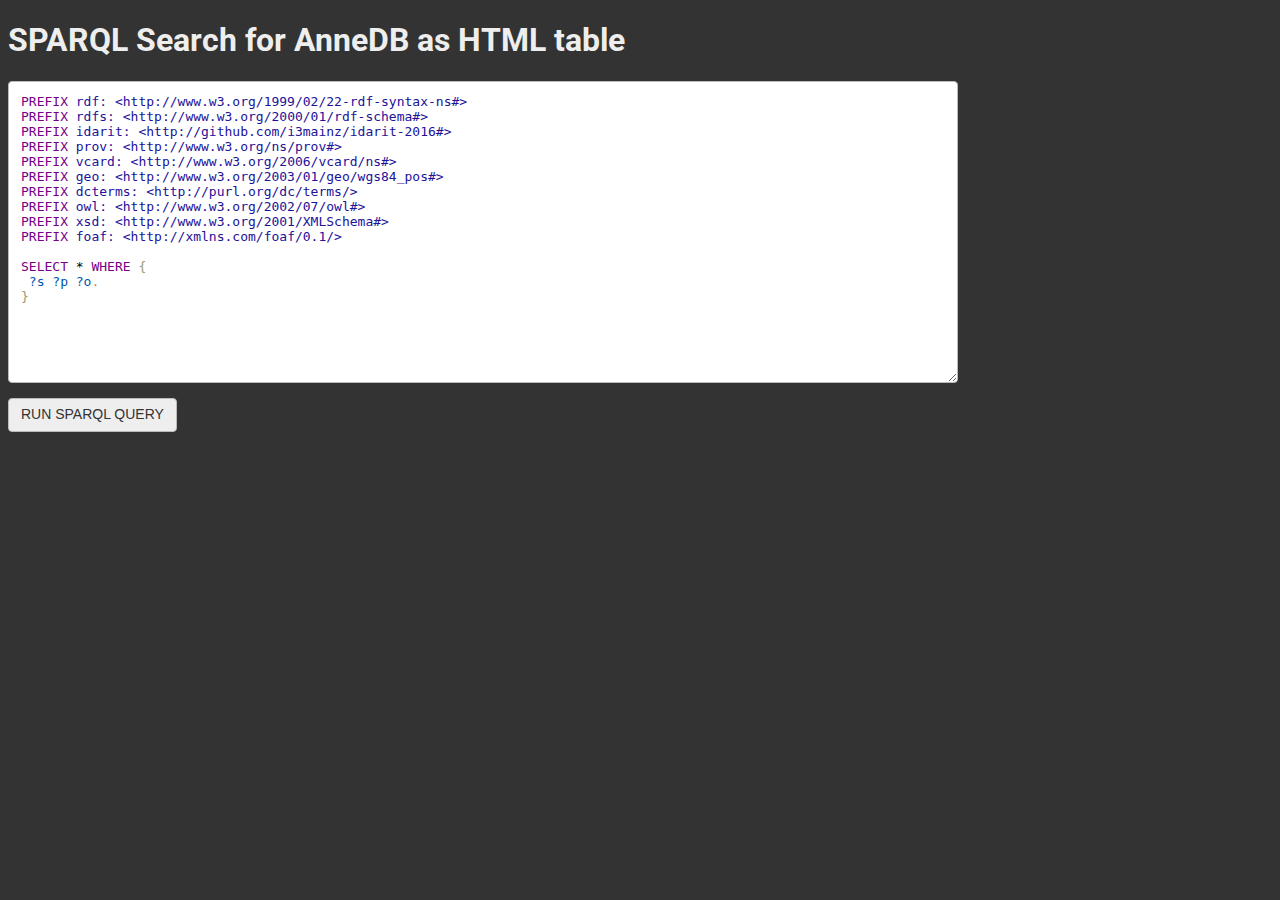
<file: sparqlsearch/index.htm>
<!DOCTYPE html>
<html>
    <head>
        <meta http-equiv="Content-Type" content="text/html; charset=UTF-8">
        <title>SPARQL Search for AnneDB</title>
		<link rel="stylesheet" href="style.css">
		<script src="https://code.jquery.com/jquery-1.12.1.min.js"></script>
		<!--CodeMirror-->
		<link rel="stylesheet" href="lib/codemirror.css">
		<script src="lib/codemirror.js"></script>
		<script src="addon/edit/matchbrackets.js"></script>
		<script src="cm-sparql.js"></script>
    </head>
    <body>
		<h1>SPARQL Search for AnneDB as HTML table</h1>
        <span id="sparqlfield"><textarea id='sparql_eingabe'></textarea></span>
    	<input type="button" class="btn btn-default" value="RUN SPARQL QUERY" id="sendsparqltextarea">
        <span id="sendlink"></span>
        <br>
        <span id="result"></span>
    </body>
</html>

<script>
    var editor;
    var SPARQLAPI = "http://143.93.114.137/sparqlproxy/SPARQL";
    var PREFIXES = "PREFIX rdf: <http://www.w3.org/1999/02/22-rdf-syntax-ns#>\n" +
		"PREFIX rdfs: <http://www.w3.org/2000/01/rdf-schema#>\n" +
		"PREFIX idarit: <http://github.com/i3mainz/idarit-2016#>\n" +
		"PREFIX prov: <http://www.w3.org/ns/prov#>\n" +
		"PREFIX vcard: <http://www.w3.org/2006/vcard/ns#>\n" +
		"PREFIX geo: <http://www.w3.org/2003/01/geo/wgs84_pos#>\n" +
		"PREFIX dcterms: <http://purl.org/dc/terms/>\n" +
		"PREFIX owl: <http://www.w3.org/2002/07/owl#>\n" +
		"PREFIX xsd: <http://www.w3.org/2001/XMLSchema#>\n" +
		"PREFIX foaf: <http://xmlns.com/foaf/0.1/>\n\n";
    var QUERY_RESET = "SELECT * WHERE {\n ?s ?p ?o. \n}";

    // set sparql field and load default
    $("#sparqlfield").html("");
    $("#sparqlfield").html("<textarea id='sparql_eingabe'></textarea>");
    editor = CodeMirror.fromTextArea(document.getElementById("sparql_eingabe"), {
        mode: "application/sparql-query",
        matchBrackets: true
    });
    editor.setValue(PREFIXES + QUERY_RESET);
    editor.on('keyup', function() {
        $('#result').html("");
    });

	$("#sendsparqltextarea").click(function() {
    	$('#result').html('<b>Loading...</b> <img src="loading.gif" height="40">');
        query = editor.getValue();
        query = encodeURIComponent(query);
        $.ajax({
            type: 'POST',
            url: SPARQLAPI,
            dataType: "text",
				data: {
				repo: 'annedb',
				query: query,
				format: 'json'
			},
            error: function(jqXHR, textStatus, errorThrown) {
                $('#result').html(errorThrown);
                console.error(errorThrown);
            },
            success: function(output) {
                try {
					output = JSON.parse(output);
				} catch (e) {}
                var vars = output.head.vars;
				var bindings = output.results.bindings;
				var size = 100/vars.length;
                var html_str = "";
                html_str += "<span class='resultsleft'>SPARQL Results ("+bindings.length+")</span>";
                html_str += "<table id='result'>";
                for (var item in vars) {
                	html_str += "<th>" + vars[item] + "</th>";
                }
                var bgcolor = true;
                for (var item in bindings) {
                    if (bgcolor) {
                        html_str += "<tr width='"+size+"%' class='nobg'>";
                    } else {
                        html_str += "<tr width='"+size+"%' class='bg'>";
                    }
                    var size = 100/vars.length;
                    for (var varstr in vars) {
                    	var tblTxt = "";
                    	if (bindings[item][vars[varstr]].type==="uri") {
                    		var val = bindings[item][vars[varstr]].value;
                    		val = val.replace("http://www.w3.org/1999/02/22-rdf-syntax-ns#","rdf:");
							val = val.replace("http://www.w3.org/2000/01/rdf-schema#","rdfs:");
							val = val.replace("http://github.com/i3mainz/idarit-2016#","idarit:");
							val = val.replace("http://www.w3.org/ns/prov#","prov:");
							val = val.replace("http://www.w3.org/2006/vcard/ns#","vcard:");
							val = val.replace("http://www.w3.org/2003/01/geo/wgs84_pos#","geo:");
							val = val.replace("http://purl.org/dc/terms/","dcterms:");
							val = val.replace("http://www.w3.org/2002/07/owl#","owl:");
							val = val.replace("http://www.w3.org/2001/XMLSchema#","xsd:");
							val = val.replace("http://xmlns.com/foaf/0.1/","foaf:");
							if (val.indexOf("idarit:") != -1) {
								tblTxt = val;
							} else {
								tblTxt = "<a href='"+bindings[item][vars[varstr]].value+"' target='_blank'>"+val+"</a>";
							}
                    	} else if (bindings[item][vars[varstr]]["xml:lang"]) {
                    		tblTxt = bindings[item][vars[varstr]].value + "@" + bindings[item][vars[varstr]]["xml:lang"];
                    	} else {
                    		tblTxt = bindings[item][vars[varstr]].value;
                    	}
                    	html_str += "<td width='"+size+"%'>" + tblTxt + "</td>";
                    }
                    html_str += "</tr>";
                    if (bgcolor) {
                    	bgcolor = false;
                    } else {
                    	bgcolor = true;
                    }
                }
                html_str += "</table>";
                // set div/span with sparql table content
                $('#result').html("");
                $('#result').html(html_str);
                setSPARQLResultsLinks();
            }
        });
    });
</script>
</file>
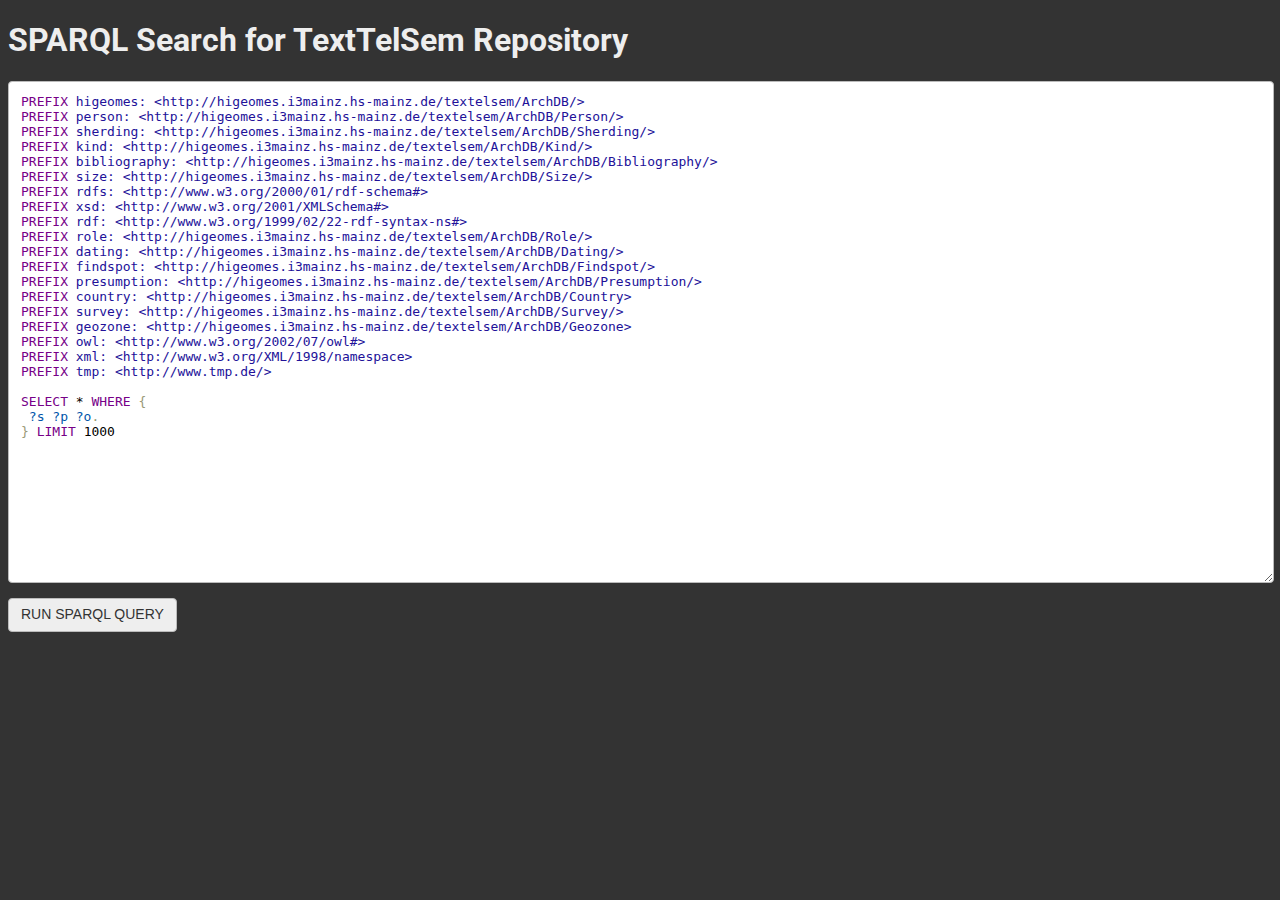
<file: sparqlsearch_textelsem/index.htm>
<!DOCTYPE html>
<html>
    <head>
        <meta http-equiv="Content-Type" content="text/html; charset=UTF-8">
        <title>SPARQL Search for AnneDB</title>
		<link rel="stylesheet" href="style.css">
		<script src="https://code.jquery.com/jquery-1.12.1.min.js"></script>
		<!--CodeMirror-->
		<link rel="stylesheet" href="lib/codemirror.css">
		<script src="lib/codemirror.js"></script>
		<script src="addon/edit/matchbrackets.js"></script>
		<script src="cm-sparql.js"></script>
    </head>
    <body>
		<h1>SPARQL Search for TextTelSem Repository</h1>
        <span id="sparqlfield"><textarea id='sparql_eingabe'></textarea></span>
    	<input type="button" class="btn btn-default" value="RUN SPARQL QUERY" id="sendsparqltextarea">
        <span id="sendlink"></span>
        <br>
        <span id="result"></span>
    </body>
</html>

<script>
    var editor;
    var SPARQLAPI = "http://143.93.114.135/rdfproxy/SPARQL";
    var PREFIXES = "PREFIX higeomes: <http://higeomes.i3mainz.hs-mainz.de/textelsem/ArchDB/>\n" +
        "PREFIX person: <http://higeomes.i3mainz.hs-mainz.de/textelsem/ArchDB/Person/>\n" +
        "PREFIX sherding: <http://higeomes.i3mainz.hs-mainz.de/textelsem/ArchDB/Sherding/>\n" +
        "PREFIX kind: <http://higeomes.i3mainz.hs-mainz.de/textelsem/ArchDB/Kind/>\n" +
        "PREFIX bibliography: <http://higeomes.i3mainz.hs-mainz.de/textelsem/ArchDB/Bibliography/>\n" +
        "PREFIX size: <http://higeomes.i3mainz.hs-mainz.de/textelsem/ArchDB/Size/>\n" +
        "PREFIX rdfs: <http://www.w3.org/2000/01/rdf-schema#>\n" +
        "PREFIX xsd: <http://www.w3.org/2001/XMLSchema#>\n" +
        "PREFIX rdf: <http://www.w3.org/1999/02/22-rdf-syntax-ns#>\n" +
        "PREFIX role: <http://higeomes.i3mainz.hs-mainz.de/textelsem/ArchDB/Role/>\n" +
        "PREFIX dating: <http://higeomes.i3mainz.hs-mainz.de/textelsem/ArchDB/Dating/>\n" +
        "PREFIX findspot: <http://higeomes.i3mainz.hs-mainz.de/textelsem/ArchDB/Findspot/>\n" +
        "PREFIX presumption: <http://higeomes.i3mainz.hs-mainz.de/textelsem/ArchDB/Presumption/>\n" +
        "PREFIX country: <http://higeomes.i3mainz.hs-mainz.de/textelsem/ArchDB/Country>\n" +
        "PREFIX survey: <http://higeomes.i3mainz.hs-mainz.de/textelsem/ArchDB/Survey/>\n" +
        "PREFIX geozone: <http://higeomes.i3mainz.hs-mainz.de/textelsem/ArchDB/Geozone>\n" +
        "PREFIX owl: <http://www.w3.org/2002/07/owl#>\n" +
        "PREFIX xml: <http://www.w3.org/XML/1998/namespace>\n" +
        "PREFIX tmp: <http://www.tmp.de/>\n\n";

    var QUERY_RESET = "SELECT * WHERE {\n ?s ?p ?o. \n} LIMIT 1000";

    // set sparql field and load default
    $("#sparqlfield").html("");
    $("#sparqlfield").html("<textarea id='sparql_eingabe'></textarea>");
    editor = CodeMirror.fromTextArea(document.getElementById("sparql_eingabe"), {
        mode: "application/sparql-query",
        matchBrackets: true
    });
    editor.setValue(PREFIXES + QUERY_RESET);
    editor.on('keyup', function() {
        $('#result').html("");
    });

	$("#sendsparqltextarea").click(function() {
    	$('#result').html('<b>Loading...</b> <img src="loading.gif" height="40">');
        query = editor.getValue();
        query = encodeURIComponent(query);
        $.ajax({
            type: 'POST',
            url: SPARQLAPI,
            dataType: "text",
				data: {
                serverURL: 'http://higeomes.i3mainz.hs-mainz.de/openrdf-sesame',
                repo: 'textelsem',
				query: query,
				format: 'json'
			},
            error: function(jqXHR, textStatus, errorThrown) {
                $('#result').html(errorThrown);
                console.error(errorThrown);
            },
            success: function(output) {
                try {
					output = JSON.parse(output);
				} catch (e) {}
                var vars = output.head.vars;
				var bindings = output.results.bindings;
				var size = 100/vars.length;
                var html_str = "";
                html_str += "<span class='resultsleft'>SPARQL Results ("+bindings.length+")</span>";
                html_str += "<table id='result'>";
                for (var item in vars) {
                	html_str += "<th>" + vars[item] + "</th>";
                }
                var bgcolor = true;
                for (var item in bindings) {
                    if (bgcolor) {
                        html_str += "<tr width='"+size+"%' class='nobg'>";
                    } else {
                        html_str += "<tr width='"+size+"%' class='bg'>";
                    }
                    var size = 100/vars.length;
                    for (var varstr in vars) {
                    	var tblTxt = "";
                    	if (bindings[item][vars[varstr]].type==="uri") {
                    		var val = bindings[item][vars[varstr]].value;
                            val = val.replace("http://higeomes.i3mainz.hs-mainz.de/textelsem/ArchDB/","higeomes:");
                            val = val.replace("http://higeomes.i3mainz.hs-mainz.de/textelsem/ArchDB/Person/","person:");
                            val = val.replace("http://higeomes.i3mainz.hs-mainz.de/textelsem/ArchDB/Sherding/","sherding:");
                            val = val.replace("http://higeomes.i3mainz.hs-mainz.de/textelsem/ArchDB/Kind/","kind:");
                            val = val.replace("http://higeomes.i3mainz.hs-mainz.de/textelsem/ArchDB/Bibliography/","bibliography:");
                            val = val.replace("http://higeomes.i3mainz.hs-mainz.de/textelsem/ArchDB/Size/","size:");
                            val = val.replace("http://www.w3.org/2000/01/rdf-schema#","rdfs:");
                            val = val.replace("http://www.w3.org/2001/XMLSchema#","xsd:");
                            val = val.replace("http://www.w3.org/1999/02/22-rdf-syntax-ns#","rdf:");
                            val = val.replace("http://higeomes.i3mainz.hs-mainz.de/textelsem/ArchDB/Role/","role:");
                            val = val.replace("http://higeomes.i3mainz.hs-mainz.de/textelsem/ArchDB/Dating/","dating:");
                            val = val.replace("http://higeomes.i3mainz.hs-mainz.de/textelsem/ArchDB/Findspot/","findspot:");
                            val = val.replace("http://higeomes.i3mainz.hs-mainz.de/textelsem/ArchDB/Presumption/","presumption:");
                            val = val.replace("http://higeomes.i3mainz.hs-mainz.de/textelsem/ArchDB/Country","country:");
                            val = val.replace("http://higeomes.i3mainz.hs-mainz.de/textelsem/ArchDB/Survey/","survey:");
                            val = val.replace("http://higeomes.i3mainz.hs-mainz.de/textelsem/ArchDB/Geozone","geozone:");
                            val = val.replace("http://www.w3.org/2002/07/owl#","owl:");
                            val = val.replace("http://www.w3.org/XML/1998/namespace","xml:");
                            val = val.replace("http://www.tmp.de/","tmp:");
							if (val.indexOf("idarit:") != -1) {
								tblTxt = val;
							} else {
								tblTxt = "<a href='"+bindings[item][vars[varstr]].value+"' target='_blank'>"+val+"</a>";
							}
                    	} else if (bindings[item][vars[varstr]]["xml:lang"]) {
                    		tblTxt = bindings[item][vars[varstr]].value + "@" + bindings[item][vars[varstr]]["xml:lang"];
                    	} else {
                    		tblTxt = bindings[item][vars[varstr]].value;
                    	}
                    	html_str += "<td width='"+size+"%'>" + tblTxt + "</td>";
                    }
                    html_str += "</tr>";
                    if (bgcolor) {
                    	bgcolor = false;
                    } else {
                    	bgcolor = true;
                    }
                }
                html_str += "</table>";
                // set div/span with sparql table content
                $('#result').html("");
                $('#result').html(html_str);
            }
        });
    });
</script>
</file>
<file: sparqlsearch/style.css>
@charset "utf-8";
@import url(https://fonts.googleapis.com/css?family=Roboto:400,100italic,900italic,900,700italic,700,500italic,500,400italic,300italic,300,100);
body {
	color: #eee;
	font-family: "Roboto",sans-serif;
	font-weight: 400;
	list-style: outside none none;
	text-decoration: none;
	margin: 25;
	padding: 0;
	background-color: #333;
}
table, th, td {
	border: 1px solid #dddddd;
	border-collapse: collapse;
}
table {
	border-radius: 5;
	border-spacing: 0;
	font-size: 14px;
	font-weight: 300;
	width: 100%;
	table-layout: fixed;
}
th {
	background-color: #bbbbbb;
	padding: 7px;
	color: black;
	text-align:left;
}
td {
	padding: 7px;
	vertical-align: top;
	text-align:left;
}
tr {
	line-height:20px;
}
tr.nobg {
	background-color: #ffffff;
	color: black;
}
tr.bg {
	background-color: #eeeeee;
	color: black;
}
.btn-default {
    background-color: #eee;
    border-color: #000;
    color: #333;
}
.btn {
    border: 1px solid #bbb;
    border-radius: 4px;
    cursor: pointer;
    display: inline-block;
    font-size: 14px;
    font-weight: 400;
    line-height: 1.42857;
    margin-bottom: 0;
    padding: 6px 12px;
    text-align: center;
    vertical-align: middle;
    white-space: nowrap;
    margin-right:10px;
    margin-bottom: 15px;
    margin-top: 15px;
}
.resultsleft {
	float:left;
	margin:10px;
	font-weight:500;
	font-size:14px;
}
.resultsright {
	float:right;
	margin:10px;
	font-weight:300;
	font-size:14px;
}
#searchstring {
	padding:12px;
	margin-bottom: 12px;
	font-family: monospace;
	height: 15px;
	width: 50%;
	color: black;
	border: 1px solid #bbb;
	border-radius: 4px;
	line-height: 1.42857;
}
a:link    {color: #08c;text-decoration:underline}
a:visited {color: #08c;text-decoration:underline}
a:hover   {color: #08c;text-decoration:none}
a.hover   {color: #08c;text-decoration:none}
a:active  {color: #08c;text-decoration:underline}

a.grey:link {color: #fff;text-decoration:underline}
a.grey:visited {color: #fff;text-decoration:underline}
a.grey:hover   {color: #fff;text-decoration:none}
a.grey.hover   {color: #fff;text-decoration:none}
a.grey:active  {color: #fff;text-decoration:underline}
</file>
<file: sparqlsearch/lib/codemirror.css>
/* BASICS */

.CodeMirror {
  /* Set height, width, borders, and global font properties here */
  font-family: monospace;
  height: 300px;
  width: 75%;
  color: black;
  border: 1px solid #bbb;
  border-radius: 4px;
  resize: both;
}

/* PADDING */

.CodeMirror-lines {
  padding: 12px 0; /* Vertical padding around content */
}
.CodeMirror pre {
  padding: 0 12px; /* Horizontal padding of content */
}

.CodeMirror-scrollbar-filler, .CodeMirror-gutter-filler {
  background-color: white; /* The little square between H and V scrollbars */
}

/* GUTTER */

.CodeMirror-gutters {
  border-right: 1px solid #ddd;
  background-color: #f7f7f7;
  white-space: nowrap;
}
.CodeMirror-linenumbers {}
.CodeMirror-linenumber {
  padding: 0 3px 0 5px;
  min-width: 20px;
  text-align: right;
  color: #999;
  white-space: nowrap;
}

.CodeMirror-guttermarker { color: black; }
.CodeMirror-guttermarker-subtle { color: #999; }

/* CURSOR */

.CodeMirror div.CodeMirror-cursor {
  border-left: 1px solid black;
}
/* Shown when moving in bi-directional text */
.CodeMirror div.CodeMirror-secondarycursor {
  border-left: 1px solid silver;
}
.CodeMirror.cm-fat-cursor div.CodeMirror-cursor {
  width: auto;
  border: 0;
  background: #7e7;
}
.CodeMirror.cm-fat-cursor div.CodeMirror-cursors {
  z-index: 1;
}

.cm-animate-fat-cursor {
  width: auto;
  border: 0;
  -webkit-animation: blink 1.06s steps(1) infinite;
  -moz-animation: blink 1.06s steps(1) infinite;
  animation: blink 1.06s steps(1) infinite;
}
@-moz-keyframes blink {
  0% { background: #7e7; }
  50% { background: none; }
  100% { background: #7e7; }
}
@-webkit-keyframes blink {
  0% { background: #7e7; }
  50% { background: none; }
  100% { background: #7e7; }
}
@keyframes blink {
  0% { background: #7e7; }
  50% { background: none; }
  100% { background: #7e7; }
}

/* Can style cursor different in overwrite (non-insert) mode */
div.CodeMirror-overwrite div.CodeMirror-cursor {}

.cm-tab { display: inline-block; text-decoration: inherit; }

.CodeMirror-ruler {
  border-left: 1px solid #ccc;
  position: absolute;
}

/* DEFAULT THEME */

.cm-s-default .cm-keyword {color: #708;}
.cm-s-default .cm-atom {color: #219;}
.cm-s-default .cm-number {color: #164;}
.cm-s-default .cm-def {color: #00f;}
.cm-s-default .cm-variable,
.cm-s-default .cm-punctuation,
.cm-s-default .cm-property,
.cm-s-default .cm-operator {}
.cm-s-default .cm-variable-2 {color: #05a;}
.cm-s-default .cm-variable-3 {color: #085;}
.cm-s-default .cm-comment {color: #a50;}
.cm-s-default .cm-string {color: #a11;}
.cm-s-default .cm-string-2 {color: #f50;}
.cm-s-default .cm-meta {color: #555;}
.cm-s-default .cm-qualifier {color: #555;}
.cm-s-default .cm-builtin {color: #30a;}
.cm-s-default .cm-bracket {color: #997;}
.cm-s-default .cm-tag {color: #170;}
.cm-s-default .cm-attribute {color: #00c;}
.cm-s-default .cm-header {color: blue;}
.cm-s-default .cm-quote {color: #090;}
.cm-s-default .cm-hr {color: #999;}
.cm-s-default .cm-link {color: #00c;}

.cm-negative {color: #d44;}
.cm-positive {color: #292;}
.cm-header, .cm-strong {font-weight: bold;}
.cm-em {font-style: italic;}
.cm-link {text-decoration: underline;}
.cm-strikethrough {text-decoration: line-through;}

.cm-s-default .cm-error {color: #f00;}
.cm-invalidchar {color: #f00;}

.CodeMirror-composing { border-bottom: 2px solid; }

/* Default styles for common addons */

div.CodeMirror span.CodeMirror-matchingbracket {color: #0f0;}
div.CodeMirror span.CodeMirror-nonmatchingbracket {color: #f22;}
.CodeMirror-matchingtag { background: rgba(255, 150, 0, .3); }
.CodeMirror-activeline-background {background: #e8f2ff;}

/* STOP */

/* The rest of this file contains styles related to the mechanics of
   the editor. You probably shouldn't touch them. */

.CodeMirror {
  position: relative;
  overflow: hidden;
  background: white;
}

.CodeMirror-scroll {
  overflow: scroll !important; /* Things will break if this is overridden */
  /* 30px is the magic margin used to hide the element's real scrollbars */
  /* See overflow: hidden in .CodeMirror */
  margin-bottom: -30px; margin-right: -30px;
  padding-bottom: 30px;
  height: 100%;
  outline: none; /* Prevent dragging from highlighting the element */
  position: relative;
}
.CodeMirror-sizer {
  position: relative;
  border-right: 30px solid transparent;
}

/* The fake, visible scrollbars. Used to force redraw during scrolling
   before actuall scrolling happens, thus preventing shaking and
   flickering artifacts. */
.CodeMirror-vscrollbar, .CodeMirror-hscrollbar, .CodeMirror-scrollbar-filler, .CodeMirror-gutter-filler {
  position: absolute;
  z-index: 6;
  display: none;
}
.CodeMirror-vscrollbar {
  right: 0; top: 0;
  overflow-x: hidden;
  overflow-y: scroll;
}
.CodeMirror-hscrollbar {
  bottom: 0; left: 0;
  overflow-y: hidden;
  overflow-x: scroll;
}
.CodeMirror-scrollbar-filler {
  right: 0; bottom: 0;
}
.CodeMirror-gutter-filler {
  left: 0; bottom: 0;
}

.CodeMirror-gutters {
  position: absolute; left: 0; top: 0;
  z-index: 3;
}
.CodeMirror-gutter {
  white-space: normal;
  height: 100%;
  display: inline-block;
  margin-bottom: -30px;
  /* Hack to make IE7 behave */
  *zoom:1;
  *display:inline;
}
.CodeMirror-gutter-wrapper {
  position: absolute;
  z-index: 4;
  height: 100%;
}
.CodeMirror-gutter-elt {
  position: absolute;
  cursor: default;
  z-index: 4;
}
.CodeMirror-gutter-wrapper {
  -webkit-user-select: none;
  -moz-user-select: none;
  user-select: none;
}

.CodeMirror-lines {
  cursor: text;
  min-height: 1px; /* prevents collapsing before first draw */
}
.CodeMirror pre {
  /* Reset some styles that the rest of the page might have set */
  -moz-border-radius: 0; -webkit-border-radius: 0; border-radius: 0;
  border-width: 0;
  background: transparent;
  font-family: inherit;
  font-size: inherit;
  margin: 0;
  white-space: pre;
  word-wrap: normal;
  line-height: inherit;
  color: inherit;
  z-index: 2;
  position: relative;
  overflow: visible;
  -webkit-tap-highlight-color: transparent;
}
.CodeMirror-wrap pre {
  word-wrap: break-word;
  white-space: pre-wrap;
  word-break: normal;
}

.CodeMirror-linebackground {
  position: absolute;
  left: 0; right: 0; top: 0; bottom: 0;
  z-index: 0;
}

.CodeMirror-linewidget {
  position: relative;
  z-index: 2;
  overflow: auto;
}

.CodeMirror-widget {}

.CodeMirror-code {
  outline: none;
}

/* Force content-box sizing for the elements where we expect it */
.CodeMirror-scroll,
.CodeMirror-sizer,
.CodeMirror-gutter,
.CodeMirror-gutters,
.CodeMirror-linenumber {
  -moz-box-sizing: content-box;
  box-sizing: content-box;
}

.CodeMirror-measure {
  position: absolute;
  width: 100%;
  height: 0;
  overflow: hidden;
  visibility: hidden;
}
.CodeMirror-measure pre { position: static; }

.CodeMirror div.CodeMirror-cursor {
  position: absolute;
  border-right: none;
  width: 0;
}

div.CodeMirror-cursors {
  visibility: hidden;
  position: relative;
  z-index: 3;
}
.CodeMirror-focused div.CodeMirror-cursors {
  visibility: visible;
}

.CodeMirror-selected { background: #d9d9d9; }
.CodeMirror-focused .CodeMirror-selected { background: #d7d4f0; }
.CodeMirror-crosshair { cursor: crosshair; }
.CodeMirror ::selection { background: #d7d4f0; }
.CodeMirror ::-moz-selection { background: #d7d4f0; }

.cm-searching {
  background: #ffa;
  background: rgba(255, 255, 0, .4);
}

/* IE7 hack to prevent it from returning funny offsetTops on the spans */
.CodeMirror span { *vertical-align: text-bottom; }

/* Used to force a border model for a node */
.cm-force-border { padding-right: .1px; }

@media print {
  /* Hide the cursor when printing */
  .CodeMirror div.CodeMirror-cursors {
    visibility: hidden;
  }
}

/* See issue #2901 */
.cm-tab-wrap-hack:after { content: ''; }

/* Help users use markselection to safely style text background */
span.CodeMirror-selectedtext { background: none; }
</file>
<file: sparqlsearch_textelsem/style.css>
@charset "utf-8";
@import url(https://fonts.googleapis.com/css?family=Roboto:400,100italic,900italic,900,700italic,700,500italic,500,400italic,300italic,300,100);
body {
	color: #eee;
	font-family: "Roboto",sans-serif;
	font-weight: 400;
	list-style: outside none none;
	text-decoration: none;
	margin: 25;
	padding: 0;
	background-color: #333;
}
table, th, td {
	border: 1px solid #dddddd;
	border-collapse: collapse;
}
table {
	border-radius: 5;
	border-spacing: 0;
	font-size: 14px;
	font-weight: 300;
	width: 100%;
	table-layout: fixed;
}
th {
	background-color: #bbbbbb;
	padding: 7px;
	color: black;
	text-align:left;
}
td {
	padding: 7px;
	vertical-align: top;
	text-align:left;
}
tr {
	line-height:20px;
}
tr.nobg {
	background-color: #ffffff;
	color: black;
}
tr.bg {
	background-color: #eeeeee;
	color: black;
}
.btn-default {
    background-color: #eee;
    border-color: #000;
    color: #333;
}
.btn {
    border: 1px solid #bbb;
    border-radius: 4px;
    cursor: pointer;
    display: inline-block;
    font-size: 14px;
    font-weight: 400;
    line-height: 1.42857;
    margin-bottom: 0;
    padding: 6px 12px;
    text-align: center;
    vertical-align: middle;
    white-space: nowrap;
    margin-right:10px;
    margin-bottom: 15px;
    margin-top: 15px;
}
.resultsleft {
	float:left;
	margin:10px;
	font-weight:500;
	font-size:14px;
}
.resultsright {
	float:right;
	margin:10px;
	font-weight:300;
	font-size:14px;
}
#searchstring {
	padding:12px;
	margin-bottom: 12px;
	font-family: monospace;
	height: 15px;
	width: 50%;
	color: black;
	border: 1px solid #bbb;
	border-radius: 4px;
	line-height: 1.42857;
}
a:link    {color: #08c;text-decoration:underline}
a:visited {color: #08c;text-decoration:underline}
a:hover   {color: #08c;text-decoration:none}
a.hover   {color: #08c;text-decoration:none}
a:active  {color: #08c;text-decoration:underline}

a.grey:link {color: #fff;text-decoration:underline}
a.grey:visited {color: #fff;text-decoration:underline}
a.grey:hover   {color: #fff;text-decoration:none}
a.grey.hover   {color: #fff;text-decoration:none}
a.grey:active  {color: #fff;text-decoration:underline}
</file>
<file: sparqlsearch_textelsem/lib/codemirror.css>
/* BASICS */

.CodeMirror {
  /* Set height, width, borders, and global font properties here */
  font-family: monospace;
  height: 500px;
  width: 100%;
  color: black;
  border: 1px solid #bbb;
  border-radius: 4px;
  resize: both;
}

/* PADDING */

.CodeMirror-lines {
  padding: 12px 0; /* Vertical padding around content */
}
.CodeMirror pre {
  padding: 0 12px; /* Horizontal padding of content */
}

.CodeMirror-scrollbar-filler, .CodeMirror-gutter-filler {
  background-color: white; /* The little square between H and V scrollbars */
}

/* GUTTER */

.CodeMirror-gutters {
  border-right: 1px solid #ddd;
  background-color: #f7f7f7;
  white-space: nowrap;
}
.CodeMirror-linenumbers {}
.CodeMirror-linenumber {
  padding: 0 3px 0 5px;
  min-width: 20px;
  text-align: right;
  color: #999;
  white-space: nowrap;
}

.CodeMirror-guttermarker { color: black; }
.CodeMirror-guttermarker-subtle { color: #999; }

/* CURSOR */

.CodeMirror div.CodeMirror-cursor {
  border-left: 1px solid black;
}
/* Shown when moving in bi-directional text */
.CodeMirror div.CodeMirror-secondarycursor {
  border-left: 1px solid silver;
}
.CodeMirror.cm-fat-cursor div.CodeMirror-cursor {
  width: auto;
  border: 0;
  background: #7e7;
}
.CodeMirror.cm-fat-cursor div.CodeMirror-cursors {
  z-index: 1;
}

.cm-animate-fat-cursor {
  width: auto;
  border: 0;
  -webkit-animation: blink 1.06s steps(1) infinite;
  -moz-animation: blink 1.06s steps(1) infinite;
  animation: blink 1.06s steps(1) infinite;
}
@-moz-keyframes blink {
  0% { background: #7e7; }
  50% { background: none; }
  100% { background: #7e7; }
}
@-webkit-keyframes blink {
  0% { background: #7e7; }
  50% { background: none; }
  100% { background: #7e7; }
}
@keyframes blink {
  0% { background: #7e7; }
  50% { background: none; }
  100% { background: #7e7; }
}

/* Can style cursor different in overwrite (non-insert) mode */
div.CodeMirror-overwrite div.CodeMirror-cursor {}

.cm-tab { display: inline-block; text-decoration: inherit; }

.CodeMirror-ruler {
  border-left: 1px solid #ccc;
  position: absolute;
}

/* DEFAULT THEME */

.cm-s-default .cm-keyword {color: #708;}
.cm-s-default .cm-atom {color: #219;}
.cm-s-default .cm-number {color: #164;}
.cm-s-default .cm-def {color: #00f;}
.cm-s-default .cm-variable,
.cm-s-default .cm-punctuation,
.cm-s-default .cm-property,
.cm-s-default .cm-operator {}
.cm-s-default .cm-variable-2 {color: #05a;}
.cm-s-default .cm-variable-3 {color: #085;}
.cm-s-default .cm-comment {color: #a50;}
.cm-s-default .cm-string {color: #a11;}
.cm-s-default .cm-string-2 {color: #f50;}
.cm-s-default .cm-meta {color: #555;}
.cm-s-default .cm-qualifier {color: #555;}
.cm-s-default .cm-builtin {color: #30a;}
.cm-s-default .cm-bracket {color: #997;}
.cm-s-default .cm-tag {color: #170;}
.cm-s-default .cm-attribute {color: #00c;}
.cm-s-default .cm-header {color: blue;}
.cm-s-default .cm-quote {color: #090;}
.cm-s-default .cm-hr {color: #999;}
.cm-s-default .cm-link {color: #00c;}

.cm-negative {color: #d44;}
.cm-positive {color: #292;}
.cm-header, .cm-strong {font-weight: bold;}
.cm-em {font-style: italic;}
.cm-link {text-decoration: underline;}
.cm-strikethrough {text-decoration: line-through;}

.cm-s-default .cm-error {color: #f00;}
.cm-invalidchar {color: #f00;}

.CodeMirror-composing { border-bottom: 2px solid; }

/* Default styles for common addons */

div.CodeMirror span.CodeMirror-matchingbracket {color: #0f0;}
div.CodeMirror span.CodeMirror-nonmatchingbracket {color: #f22;}
.CodeMirror-matchingtag { background: rgba(255, 150, 0, .3); }
.CodeMirror-activeline-background {background: #e8f2ff;}

/* STOP */

/* The rest of this file contains styles related to the mechanics of
   the editor. You probably shouldn't touch them. */

.CodeMirror {
  position: relative;
  overflow: hidden;
  background: white;
}

.CodeMirror-scroll {
  overflow: scroll !important; /* Things will break if this is overridden */
  /* 30px is the magic margin used to hide the element's real scrollbars */
  /* See overflow: hidden in .CodeMirror */
  margin-bottom: -30px; margin-right: -30px;
  padding-bottom: 30px;
  height: 100%;
  outline: none; /* Prevent dragging from highlighting the element */
  position: relative;
}
.CodeMirror-sizer {
  position: relative;
  border-right: 30px solid transparent;
}

/* The fake, visible scrollbars. Used to force redraw during scrolling
   before actuall scrolling happens, thus preventing shaking and
   flickering artifacts. */
.CodeMirror-vscrollbar, .CodeMirror-hscrollbar, .CodeMirror-scrollbar-filler, .CodeMirror-gutter-filler {
  position: absolute;
  z-index: 6;
  display: none;
}
.CodeMirror-vscrollbar {
  right: 0; top: 0;
  overflow-x: hidden;
  overflow-y: scroll;
}
.CodeMirror-hscrollbar {
  bottom: 0; left: 0;
  overflow-y: hidden;
  overflow-x: scroll;
}
.CodeMirror-scrollbar-filler {
  right: 0; bottom: 0;
}
.CodeMirror-gutter-filler {
  left: 0; bottom: 0;
}

.CodeMirror-gutters {
  position: absolute; left: 0; top: 0;
  z-index: 3;
}
.CodeMirror-gutter {
  white-space: normal;
  height: 100%;
  display: inline-block;
  margin-bottom: -30px;
  /* Hack to make IE7 behave */
  *zoom:1;
  *display:inline;
}
.CodeMirror-gutter-wrapper {
  position: absolute;
  z-index: 4;
  height: 100%;
}
.CodeMirror-gutter-elt {
  position: absolute;
  cursor: default;
  z-index: 4;
}
.CodeMirror-gutter-wrapper {
  -webkit-user-select: none;
  -moz-user-select: none;
  user-select: none;
}

.CodeMirror-lines {
  cursor: text;
  min-height: 1px; /* prevents collapsing before first draw */
}
.CodeMirror pre {
  /* Reset some styles that the rest of the page might have set */
  -moz-border-radius: 0; -webkit-border-radius: 0; border-radius: 0;
  border-width: 0;
  background: transparent;
  font-family: inherit;
  font-size: inherit;
  margin: 0;
  white-space: pre;
  word-wrap: normal;
  line-height: inherit;
  color: inherit;
  z-index: 2;
  position: relative;
  overflow: visible;
  -webkit-tap-highlight-color: transparent;
}
.CodeMirror-wrap pre {
  word-wrap: break-word;
  white-space: pre-wrap;
  word-break: normal;
}

.CodeMirror-linebackground {
  position: absolute;
  left: 0; right: 0; top: 0; bottom: 0;
  z-index: 0;
}

.CodeMirror-linewidget {
  position: relative;
  z-index: 2;
  overflow: auto;
}

.CodeMirror-widget {}

.CodeMirror-code {
  outline: none;
}

/* Force content-box sizing for the elements where we expect it */
.CodeMirror-scroll,
.CodeMirror-sizer,
.CodeMirror-gutter,
.CodeMirror-gutters,
.CodeMirror-linenumber {
  -moz-box-sizing: content-box;
  box-sizing: content-box;
}

.CodeMirror-measure {
  position: absolute;
  width: 100%;
  height: 0;
  overflow: hidden;
  visibility: hidden;
}
.CodeMirror-measure pre { position: static; }

.CodeMirror div.CodeMirror-cursor {
  position: absolute;
  border-right: none;
  width: 0;
}

div.CodeMirror-cursors {
  visibility: hidden;
  position: relative;
  z-index: 3;
}
.CodeMirror-focused div.CodeMirror-cursors {
  visibility: visible;
}

.CodeMirror-selected { background: #d9d9d9; }
.CodeMirror-focused .CodeMirror-selected { background: #d7d4f0; }
.CodeMirror-crosshair { cursor: crosshair; }
.CodeMirror ::selection { background: #d7d4f0; }
.CodeMirror ::-moz-selection { background: #d7d4f0; }

.cm-searching {
  background: #ffa;
  background: rgba(255, 255, 0, .4);
}

/* IE7 hack to prevent it from returning funny offsetTops on the spans */
.CodeMirror span { *vertical-align: text-bottom; }

/* Used to force a border model for a node */
.cm-force-border { padding-right: .1px; }

@media print {
  /* Hide the cursor when printing */
  .CodeMirror div.CodeMirror-cursors {
    visibility: hidden;
  }
}

/* See issue #2901 */
.cm-tab-wrap-hack:after { content: ''; }

/* Help users use markselection to safely style text background */
span.CodeMirror-selectedtext { background: none; }
</file>
